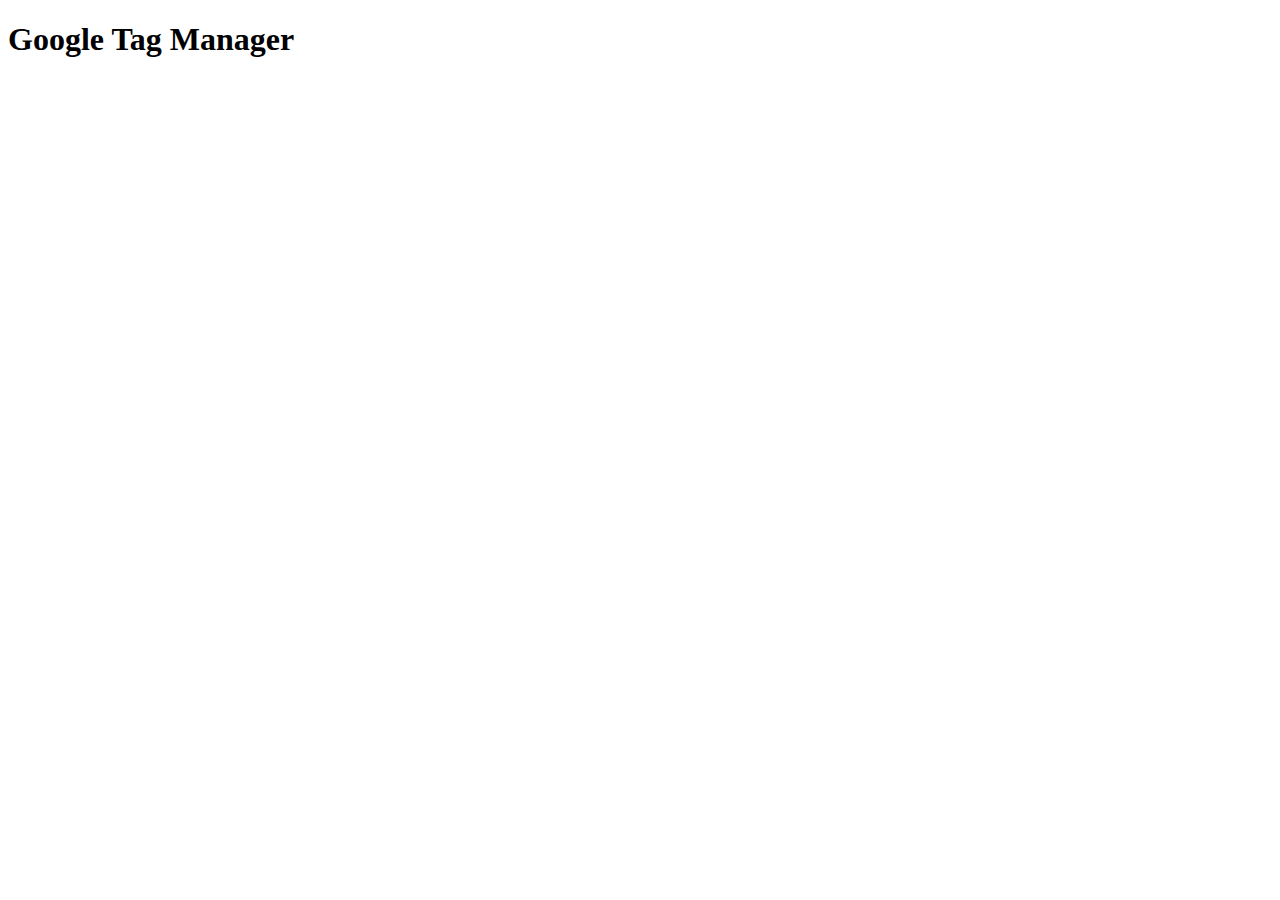
<file: BF001GTM/index.html>
<!DOCTYPE html>
<html lang="en">
<head>
    <!-- Google Tag Manager -->
    <script>(function(w,d,s,l,i){w[l]=w[l]||[];w[l].push({'gtm.start':
        new Date().getTime(),event:'gtm.js'});var f=d.getElementsByTagName(s)[0],
        j=d.createElement(s),dl=l!='dataLayer'?'&l='+l:'';j.async=true;j.src=
        'https://www.googletagmanager.com/gtm.js?id='+i+dl;f.parentNode.insertBefore(j,f);
        })(window,document,'script','dataLayer','GTM-THM73SK');</script>
        <!-- End Google Tag Manager -->

    <meta charset="UTF-8">
    <meta name="viewport" content="width=device-width, initial-scale=1.0">
    <meta http-equiv="X-UA-Compatible" content="ie=edge">
    <title>The Cosmopolitan Google Tag Manager Test 1</title>

    <link rel="stylesheet" href="http://pl.cosmopolitan.superfriend.ly/css/style.css">
</head>
<body>
    <!-- Google Tag Manager (noscript) -->
    <noscript><iframe src="https://www.googletagmanager.com/ns.html?id=GTM-THM73SK"
    height="0" width="0" style="display:none;visibility:hidden"></iframe></noscript>
    <!-- End Google Tag Manager (noscript) -->
    <h1>Google Tag Manager</h1>
</body>
</html>
</file>
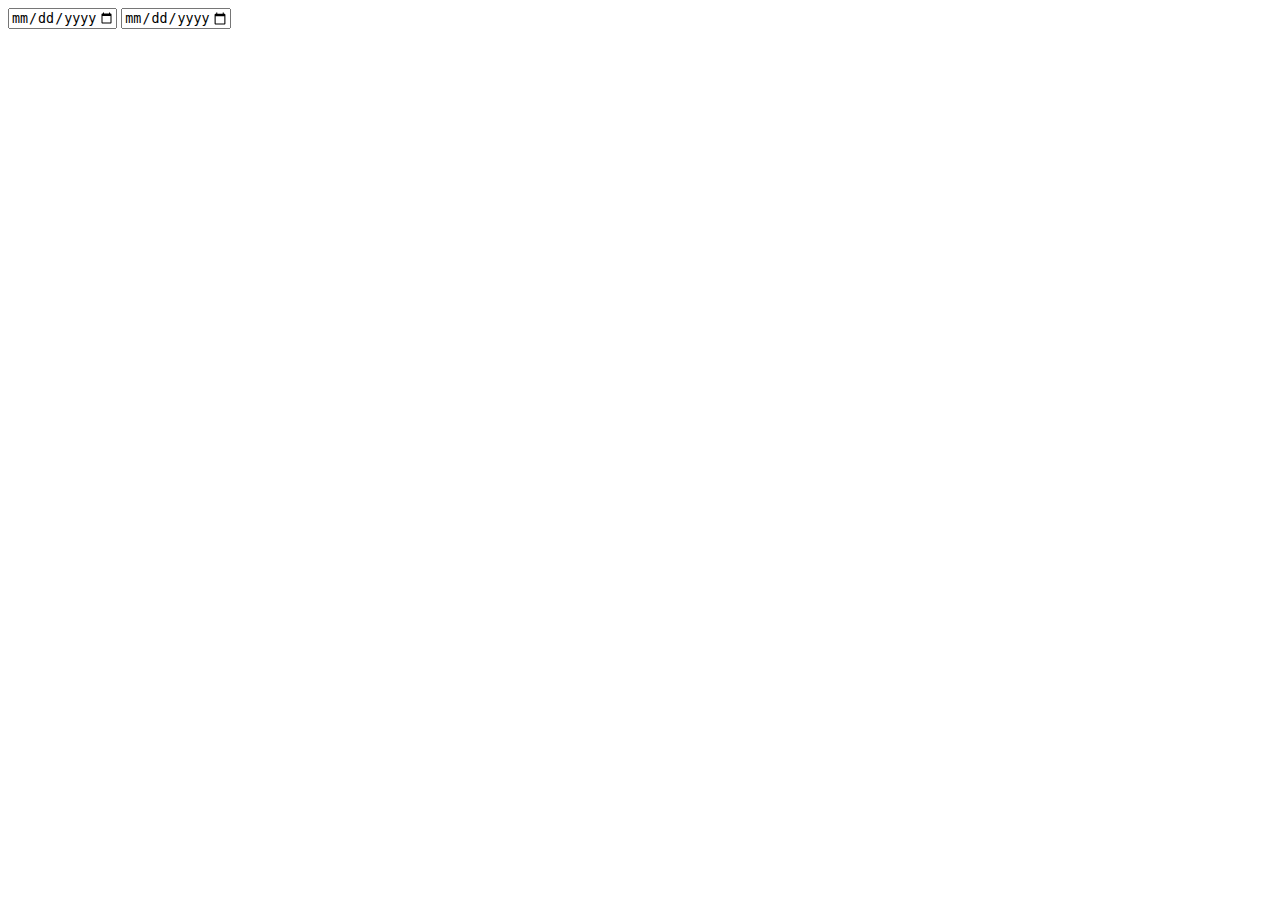
<file: JK001 - Calendar Inputs/index.html>
<!DOCTYPE html>
<html>
<head>
    <title>Calendar Inputs</title>
</head>
<body>
    <input type="date" name="start-date" placeholder="Start Date" min="2017-12-07" max="2018-12-05" />
    <input type="date" name="end-date" placeholder="End Date" min="2017-12-08" max="2018-12-06" />

</body>
</html>
</file>
